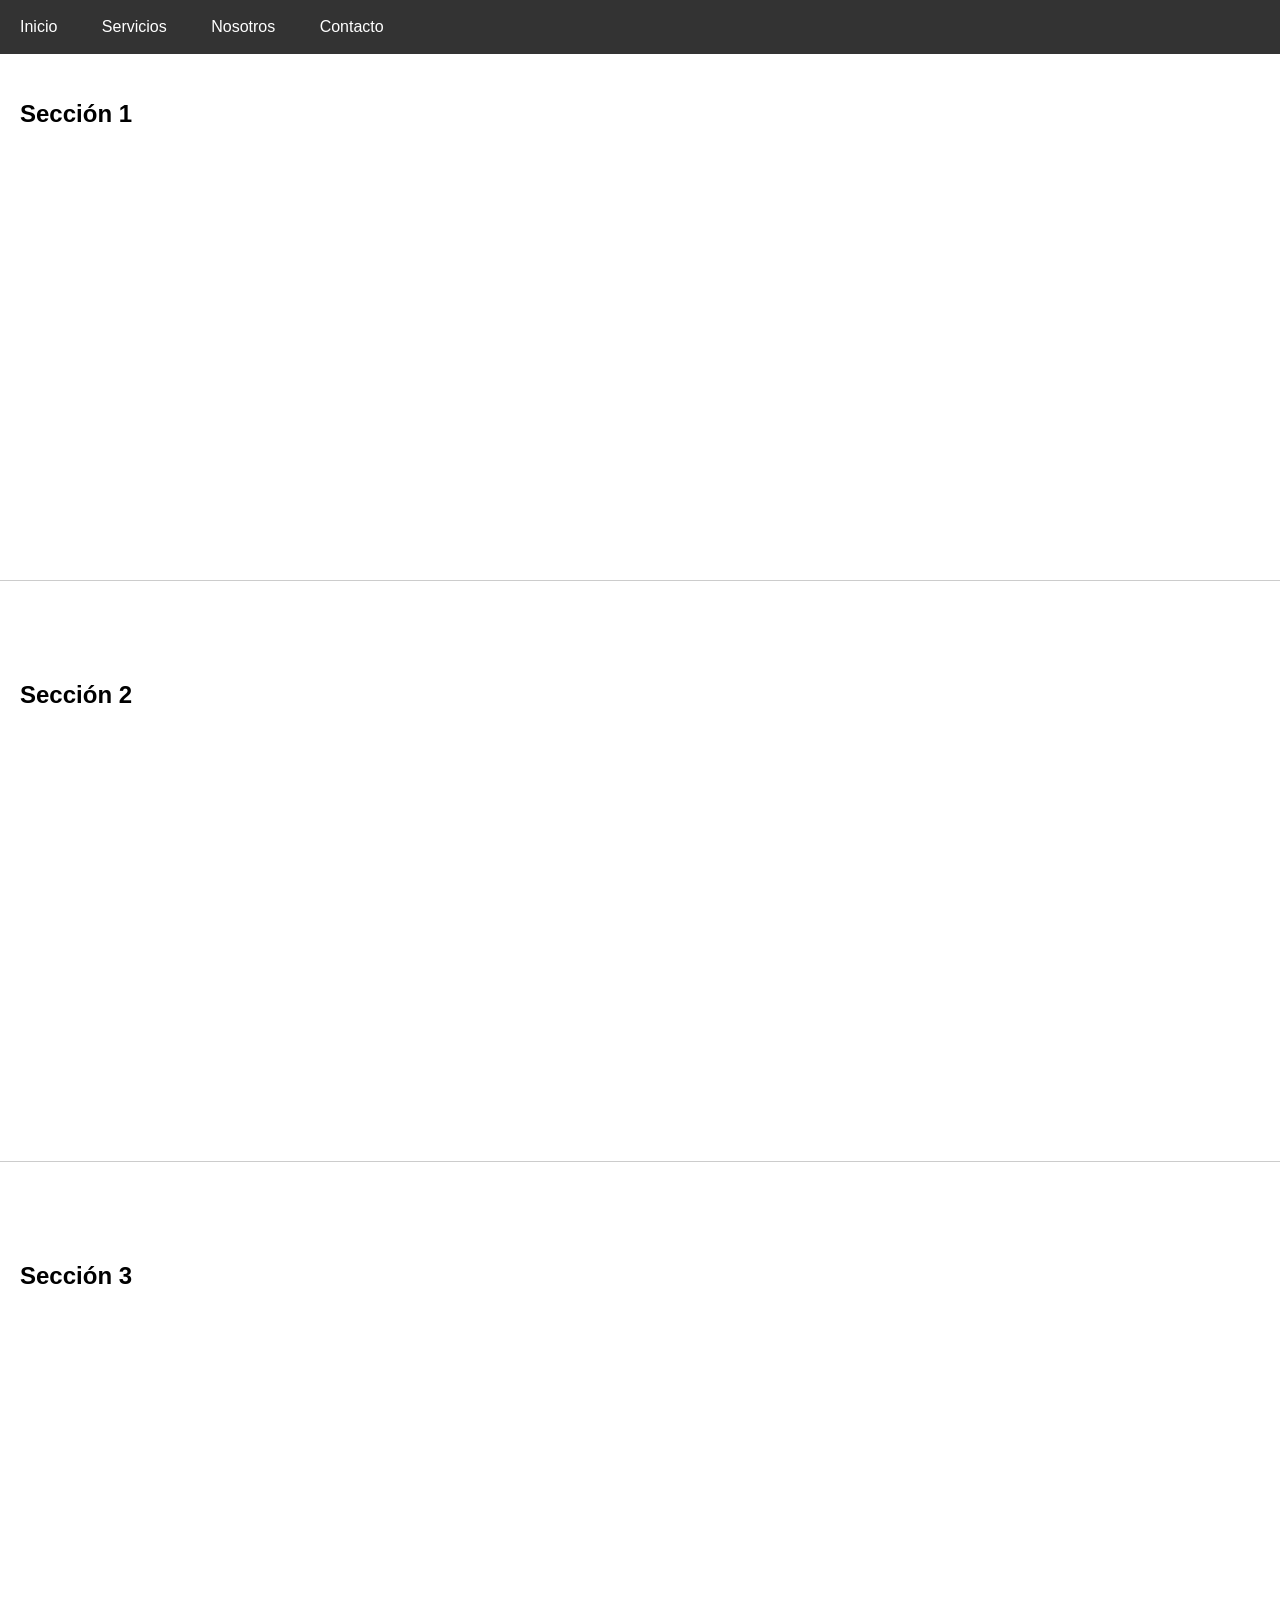
<file: taller/ejercicio10_scroll_boton/index.html>
<!DOCTYPE html>
<html lang="es">
<head>
  <meta charset="UTF-8">
  <meta name="viewport" content="width=device-width, initial-scale=1">
  <title>Ejercicio 10 - Botón subir</title>
  <link rel="stylesheet" href="style.css">
</head>
<body>
  <header class="menu" id="menu">
    <a href="#">Inicio</a>
    <a href="#">Servicios</a>
    <a href="#">Nosotros</a>
    <a href="#">Contacto</a>
  </header>

  <div class="bloque"><h2>Sección 1</h2></div>
  <div class="bloque"><h2>Sección 2</h2></div>
  <div class="bloque"><h2>Sección 3</h2></div>

  <button class="subir" id="subir">&uarr;</button>

  <script src="script.js"></script>
</body>
</html>
</file>
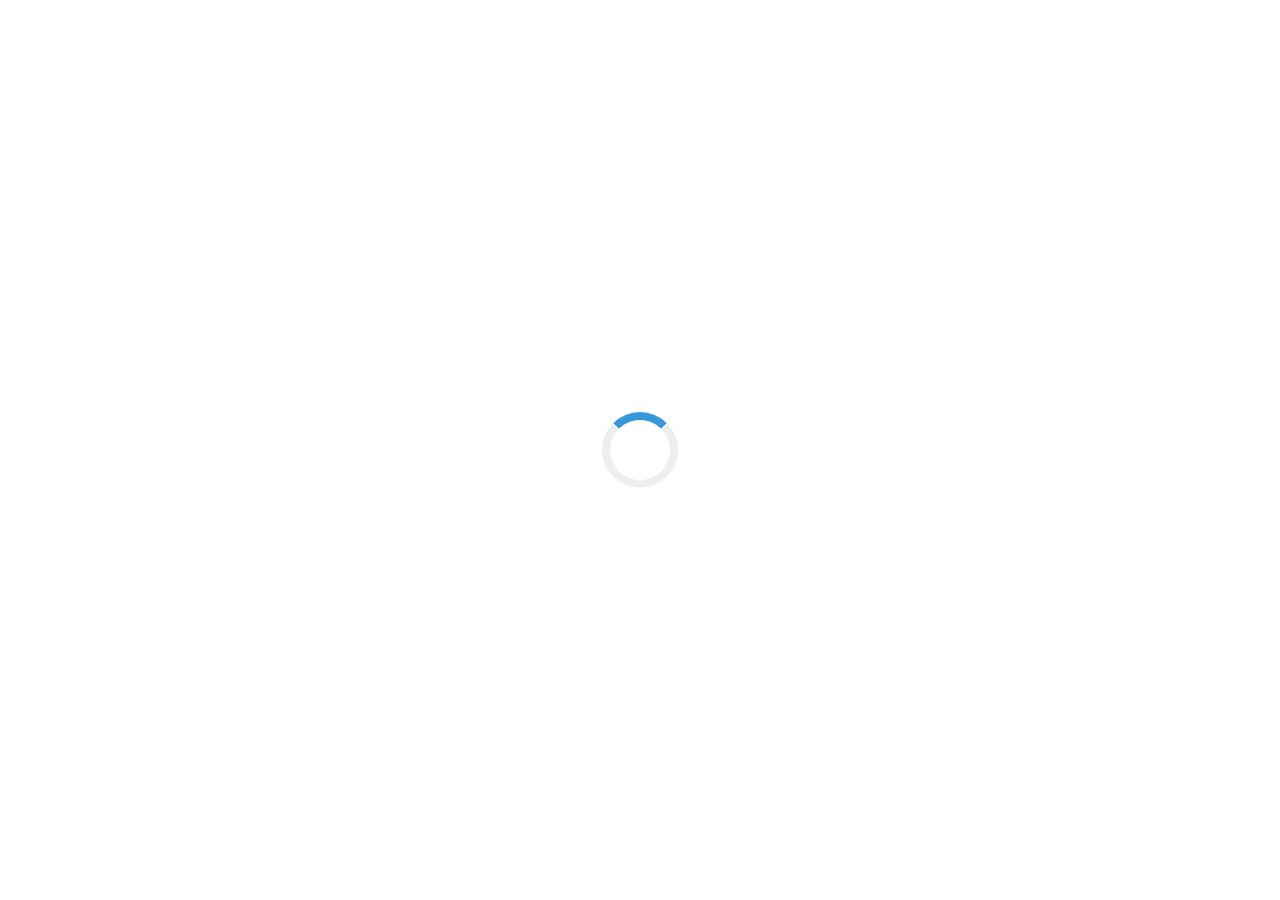
<file: taller/ejercicio11_load/index.html>
<!DOCTYPE html>
<html lang="es">
<head>
  <meta charset="UTF-8">
  <meta name="viewport" content="width=device-width, initial-scale=1">
  <title>Ejercicio 11 - Load</title>
  <link rel="stylesheet" href="style.css">
</head>
<body>
  <div class="cargando" id="cargando">
    <div class="icono"></div>
  </div>

  <h1 class="texto">Página cargada</h1>
  <p class="texto">El icono desaparece 3 segundos después de cargar la página.</p>

  <script src="script.js"></script>
</body>
</html>
</file>
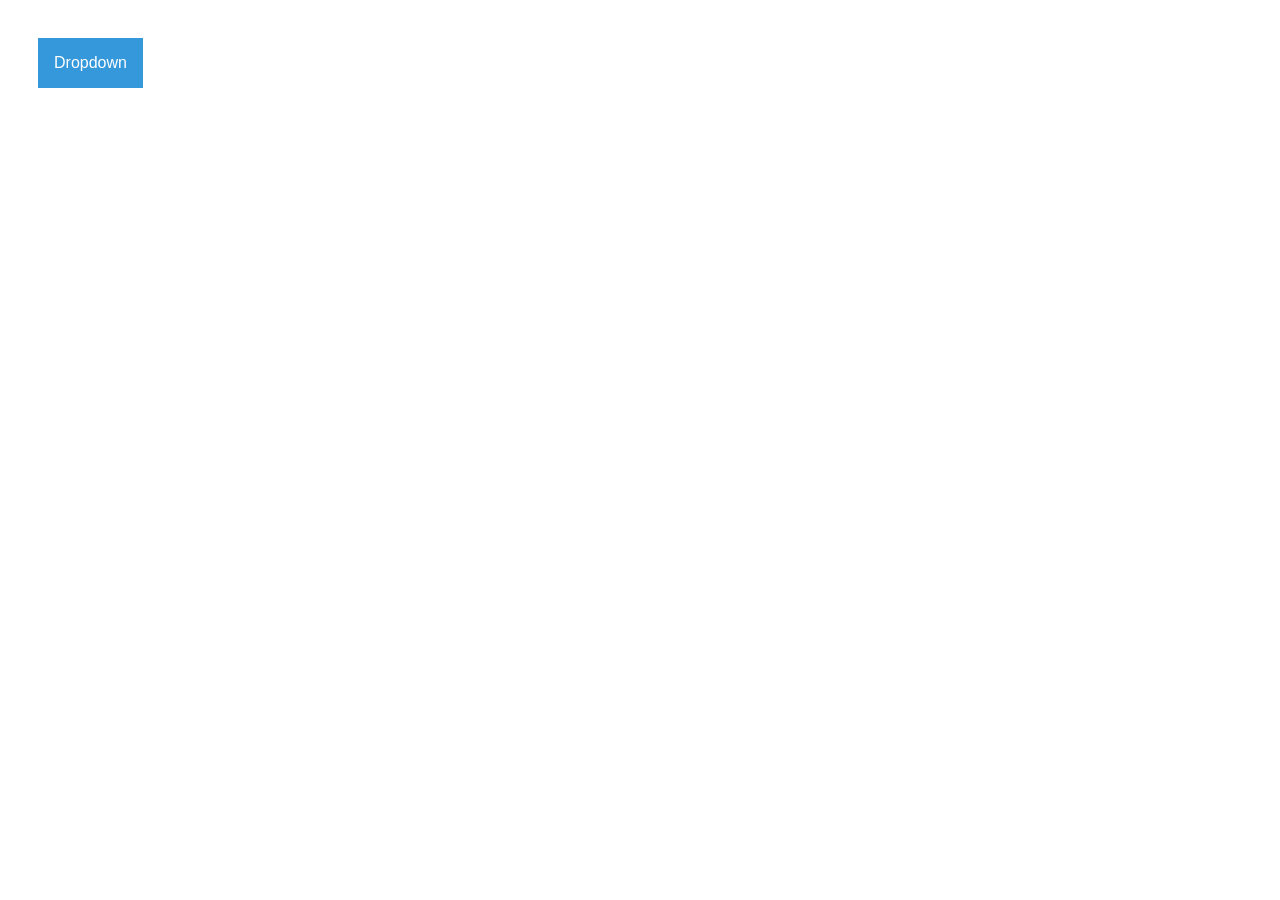
<file: taller/ejercicio2_submenu/index.html>
<!DOCTYPE html>
<html lang="es">
<head>
  <meta charset="UTF-8">
  <meta name="viewport" content="width=device-width, initial-scale=1">
  <title>Ejercicio 2 - Submenú</title>
  <link rel="stylesheet" href="style.css">
</head>
<body>
  <div class="dropdown">
    <button class="boton" id="boton">Dropdown</button>
    <div class="submenu" id="submenu">
      <a href="#">Link 1</a>
      <a href="#">Link 2</a>
      <a href="#">Link 3</a>
    </div>
  </div>

  <script src="script.js"></script>
</body>
</html>
</file>
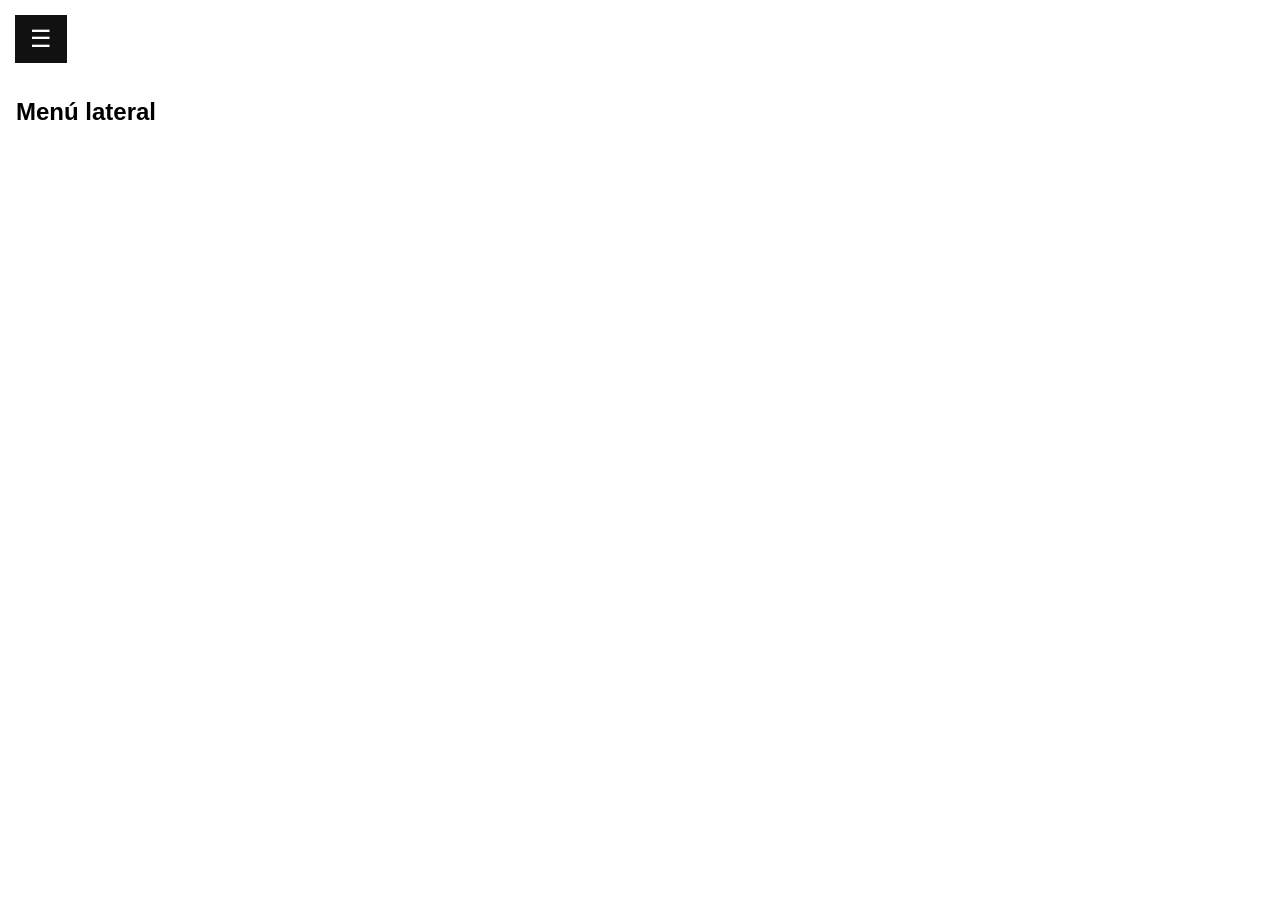
<file: taller/ejercicio3_menu_lateral/index.html>
<!DOCTYPE html>
<html lang="es">
<head>
  <meta charset="UTF-8">
  <meta name="viewport" content="width=device-width, initial-scale=1">
  <title>Ejercicio 3 - Menú lateral</title>
  <link rel="stylesheet" href="style.css">
</head>
<body>
  <div class="sidebar" id="sidebar">
    <button class="cerrar" id="cerrar">&times;</button>
    <a href="#">Acerca</a>
    <a href="#">Servicios</a>
    <a href="#">Clientes</a>
    <a href="#">Contacto</a>
  </div>

  <button class="abrir" id="abrir">&#9776;</button>
  <h2 class="texto">Menú lateral</h2>

  <script src="script.js"></script>
</body>
</html>
</file>
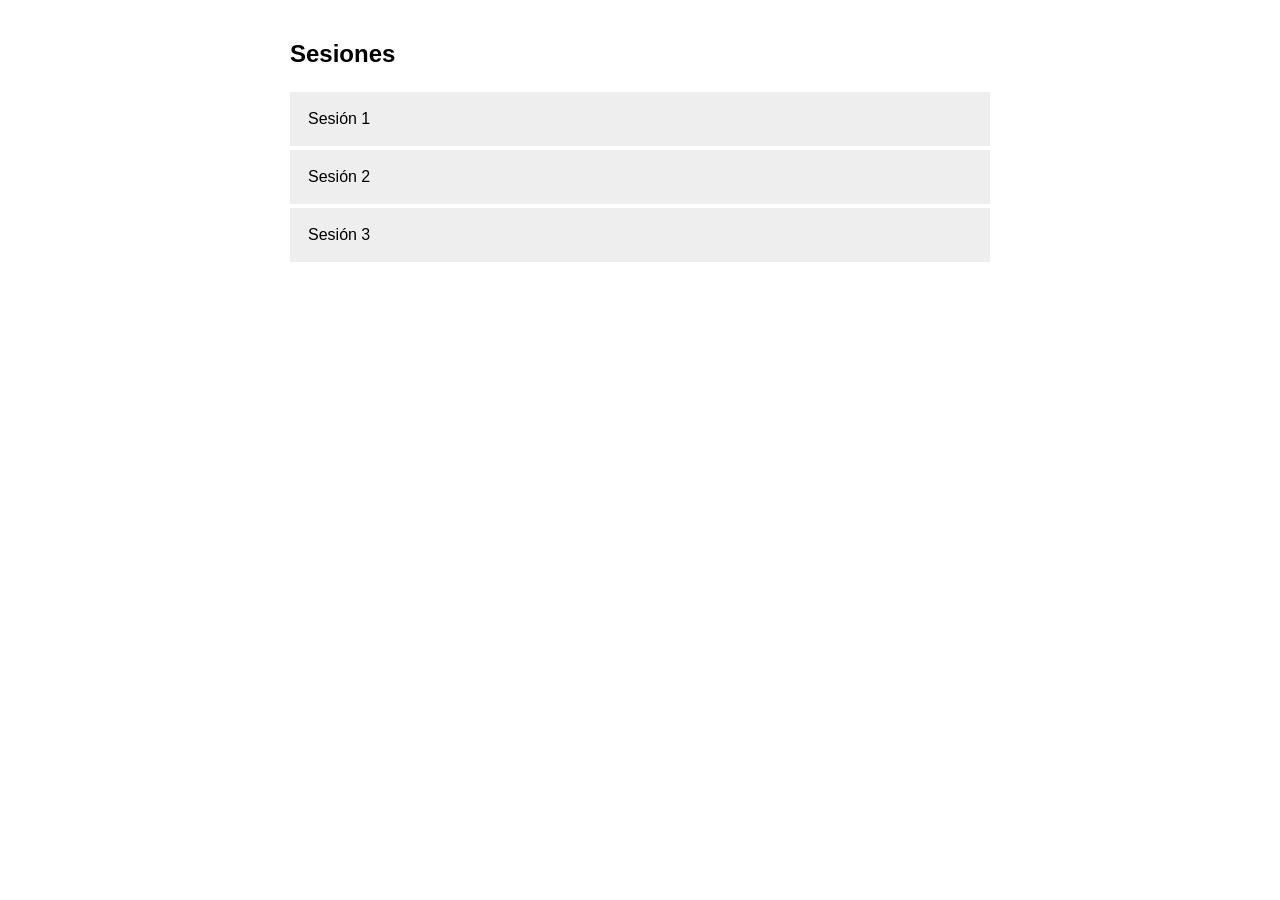
<file: taller/ejercicio4_sesiones/index.html>
<!DOCTYPE html>
<html lang="es">
<head>
  <meta charset="UTF-8">
  <meta name="viewport" content="width=device-width, initial-scale=1">
  <title>Ejercicio 4 - Sesiones</title>
  <link rel="stylesheet" href="style.css">
</head>
<body>
  <h2>Sesiones</h2>

  <button class="sesion">Sesión 1</button>
  <div class="panel"><p>Información de la sesión 1.</p></div>

  <button class="sesion">Sesión 2</button>
  <div class="panel"><p>Información de la sesión 2.</p></div>

  <button class="sesion">Sesión 3</button>
  <div class="panel"><p>Información de la sesión 3.</p></div>

  <script src="script.js"></script>
</body>
</html>
</file>
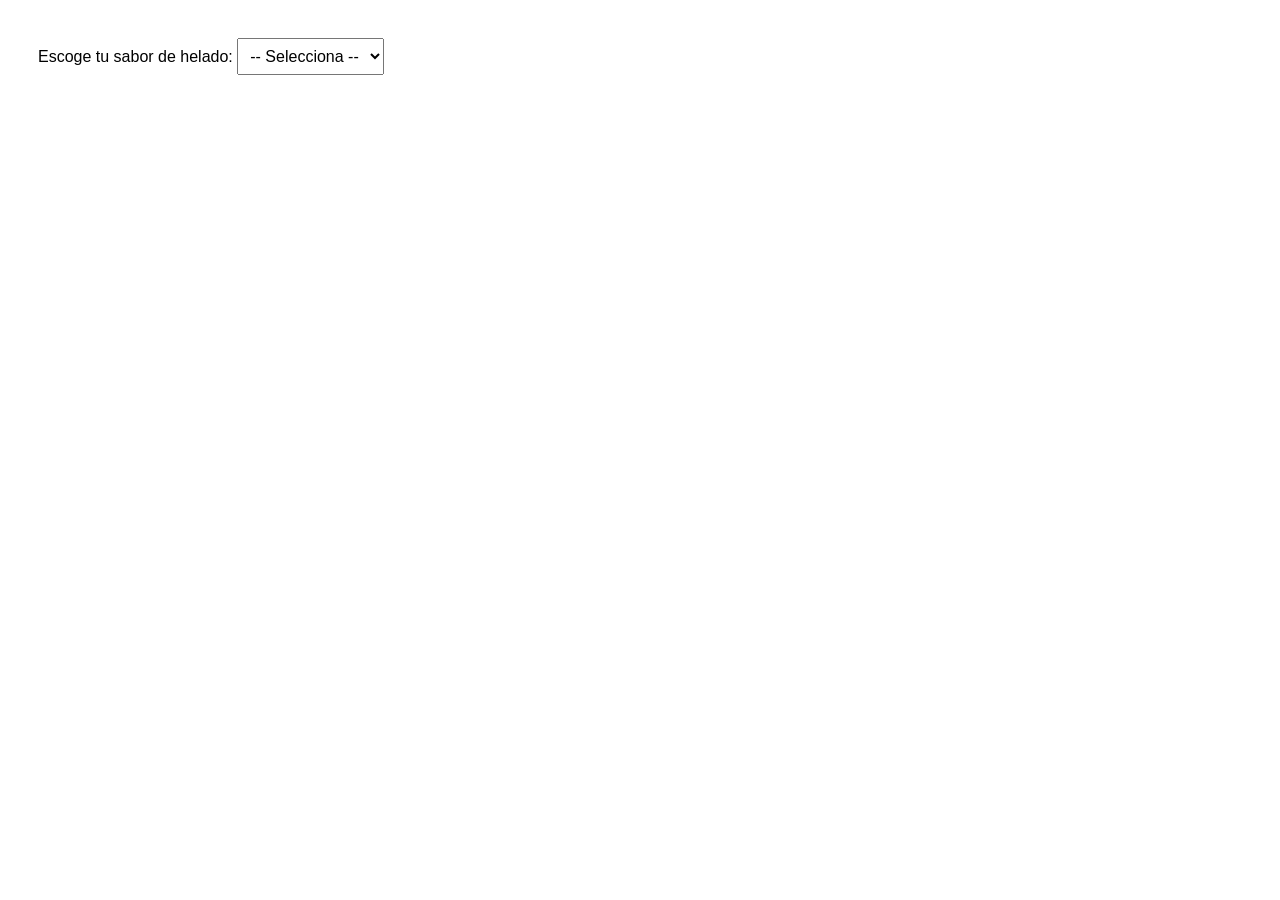
<file: taller/ejercicio6_helado/index.html>
<!DOCTYPE html>
<html lang="es">
<head>
  <meta charset="UTF-8">
  <meta name="viewport" content="width=device-width, initial-scale=1">
  <title>Ejercicio 6 - Sabor de helado</title>
  <link rel="stylesheet" href="style.css">
</head>
<body>
  <label for="sabores">Escoge tu sabor de helado:</label>
  <select id="sabores">
    <option value="">-- Selecciona --</option>
    <option value="Vainilla">Vainilla</option>
    <option value="Chocolate">Chocolate</option>
    <option value="Fresa">Fresa</option>
    <option value="Mora">Mora</option>
    <option value="Arequipe">Arequipe</option>
  </select>

  <p class="resultado" id="resultado"></p>

  <script src="script.js"></script>
</body>
</html>
</file>
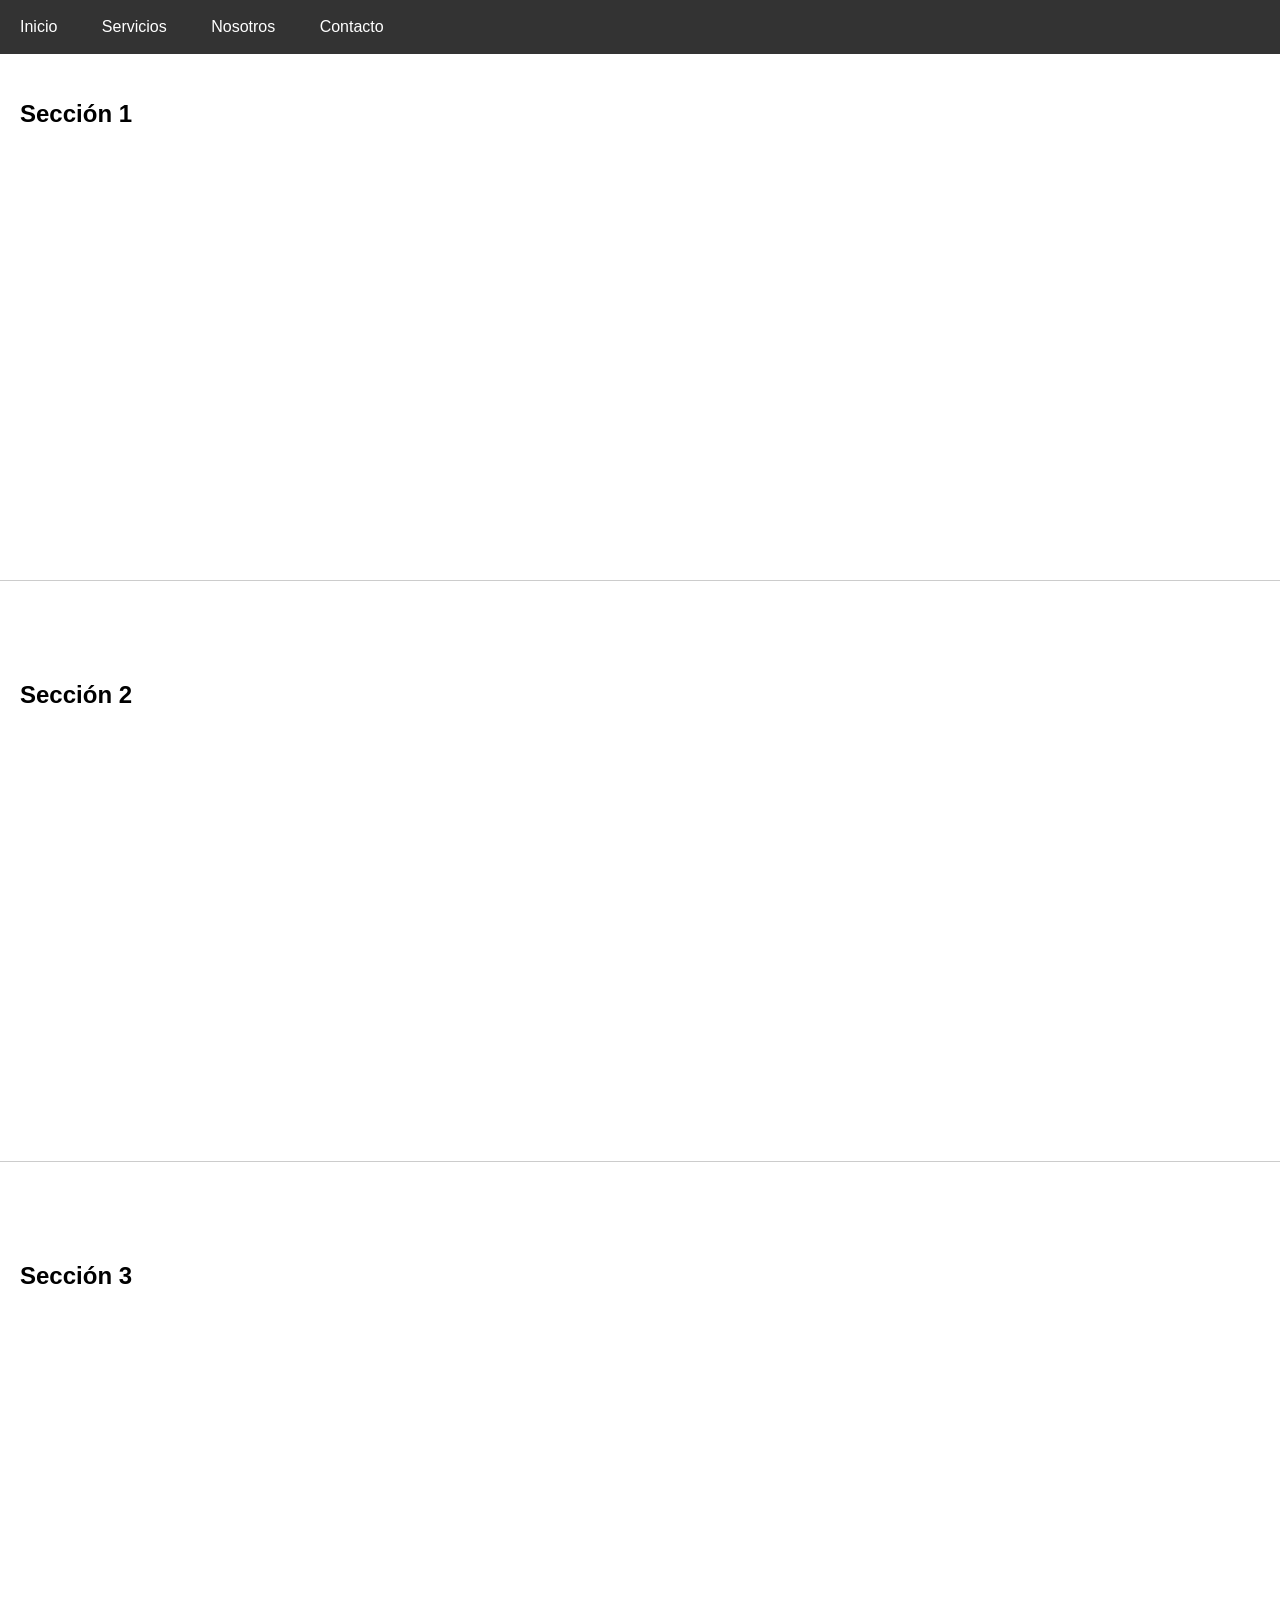
<file: taller/ejercicio9_scroll_menu/index.html>
<!DOCTYPE html>
<html lang="es">
<head>
  <meta charset="UTF-8">
  <meta name="viewport" content="width=device-width, initial-scale=1">
  <title>Ejercicio 9 - Scroll menú</title>
  <link rel="stylesheet" href="style.css">
</head>
<body>
  <header class="menu" id="menu">
    <a href="#">Inicio</a>
    <a href="#">Servicios</a>
    <a href="#">Nosotros</a>
    <a href="#">Contacto</a>
  </header>

  <div class="bloque"><h2>Sección 1</h2></div>
  <div class="bloque"><h2>Sección 2</h2></div>
  <div class="bloque"><h2>Sección 3</h2></div>

  <script src="script.js"></script>
</body>
</html>
</file>
<file: taller/ejercicio10_scroll_boton/style.css>
body { margin: 0; font-family: Arial, sans-serif; }

.menu { position: fixed; top: 0; width: 100%; background: #333; transition: background 0.3s; }
.menu a { display: inline-block; color: white; padding: 18px 20px; text-decoration: none; }
.menu.scroll { background: #e67e22; }

.bloque { height: 500px; padding: 80px 20px 0; border-bottom: 1px solid #ccc; }

.subir { display: none; position: fixed; bottom: 25px; right: 25px; padding: 14px 18px;
         font-size: 18px; border: none; border-radius: 50%; background: #04aa6d; color: white; cursor: pointer; }
</file>
<file: taller/ejercicio11_load/style.css>
body { margin: 0; font-family: Arial, sans-serif; }

.cargando { position: fixed; top: 0; left: 0; width: 100%; height: 100%; background: white;
            display: flex; align-items: center; justify-content: center; }

.icono { width: 60px; height: 60px; border: 8px solid #eee; border-top: 8px solid #3498db;
         border-radius: 50%; animation: girar 1s linear infinite; }

@keyframes girar {
  from { transform: rotate(0deg); }
  to { transform: rotate(360deg); }
}

.texto { padding: 0 30px; }
</file>
<file: taller/ejercicio2_submenu/style.css>
body { font-family: Arial, sans-serif; padding: 30px; }

.dropdown { position: relative; display: inline-block; }

.boton { background: #3498db; color: white; padding: 16px; font-size: 16px; border: none; cursor: pointer; }
.boton:hover { background: #2980b9; }

.submenu { display: none; position: absolute; background: #f1f1f1; min-width: 160px; }
.submenu a { display: block; color: black; padding: 12px 16px; text-decoration: none; }
.submenu a:hover { background: #ddd; }

/* Esta clase muestra el submenú */
.show { display: block; }
</file>
<file: taller/ejercicio3_menu_lateral/style.css>
body { margin: 0; font-family: Arial, sans-serif; }

.sidebar { position: fixed; top: 0; left: -200px; width: 200px; height: 100%;
           background: #111; padding-top: 50px; transition: left 0.4s; }
.sidebar a { display: block; color: #ccc; padding: 10px 20px; text-decoration: none; }
.sidebar a:hover { color: white; }

.cerrar { position: absolute; top: 0; right: 10px; background: none; border: none;
          color: white; font-size: 30px; cursor: pointer; }

.abrir { background: #111; color: white; font-size: 24px; padding: 10px 15px; border: none;
         margin: 15px; cursor: pointer; }

.texto { padding: 0 16px; }
</file>
<file: taller/ejercicio4_sesiones/style.css>
body { font-family: Arial, sans-serif; padding: 20px; max-width: 700px; margin: auto; }

.sesion { background: #eee; padding: 18px; width: 100%; border: none; text-align: left;
          font-size: 16px; margin-top: 4px; cursor: pointer; }
.sesion:hover { background: #ccc; }

.panel { display: none; padding: 0 18px; border: 1px solid #eee; }
</file>
<file: taller/ejercicio6_helado/style.css>
body { font-family: Arial, sans-serif; padding: 30px; }

select { padding: 8px; font-size: 16px; }

.resultado { margin-top: 20px; font-size: 18px; font-weight: bold; color: #c0392b; }
</file>
<file: taller/ejercicio9_scroll_menu/style.css>
body { margin: 0; font-family: Arial, sans-serif; }

.menu { position: fixed; top: 0; width: 100%; background: #333; transition: background 0.3s; }
.menu a { display: inline-block; color: white; padding: 18px 20px; text-decoration: none; }

/* Color nuevo cuando se baja */
.menu.scroll { background: #e67e22; }

.bloque { height: 500px; padding: 80px 20px 0; border-bottom: 1px solid #ccc; }
</file>
